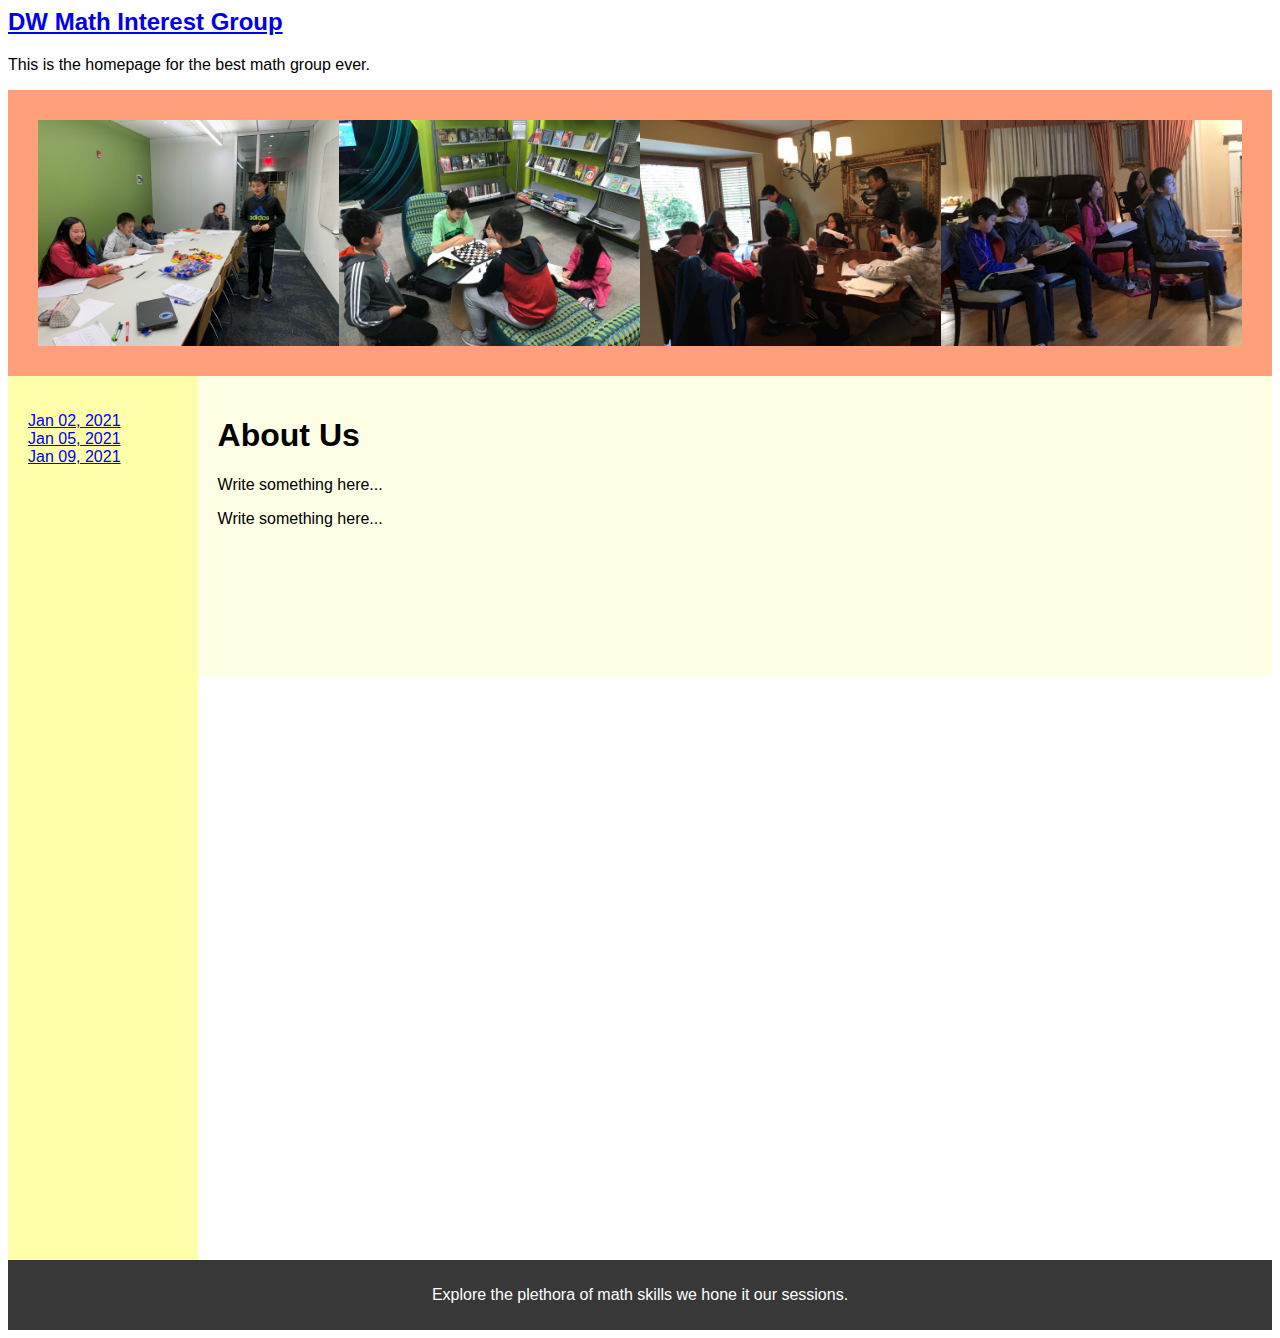
<file: index.html>
<html lang="en">
<head>
<title>CSS Template</title>
<meta charset="utf-8">
<meta name="viewport" content="width=device-width, initial-scale=1">
<link rel="stylesheet" href="css/masterStyle.css">
</head>
<body>

<div id="headerTitle"> load from javaScript file </div>
  
<header>
  <div id="headerDiv">
    <img id="headerImg" src="images/2019-1.jpg" >
    <img id="headerImg" src="images/2019-5.jpg" >
    <img id="headerImg" src="images/2019-7.jpg" >
    <img id="headerImg" src="images/2019-6.jpg" >
  </div>
</header>

<section>
  <nav id="navigation"> insert navigation from javaScript </nav>
  
  <article>
    <h1>About Us</h1>
    <p>Write something here...</p>
    <p>Write something here...</p>
  </article>
</section>

<footer id="myFooter">
  <p>any thought what we should do here? ... </p>
</footer>

<script src="javaScript/load_shared.js"> </script>

</body>
</html>
</file>
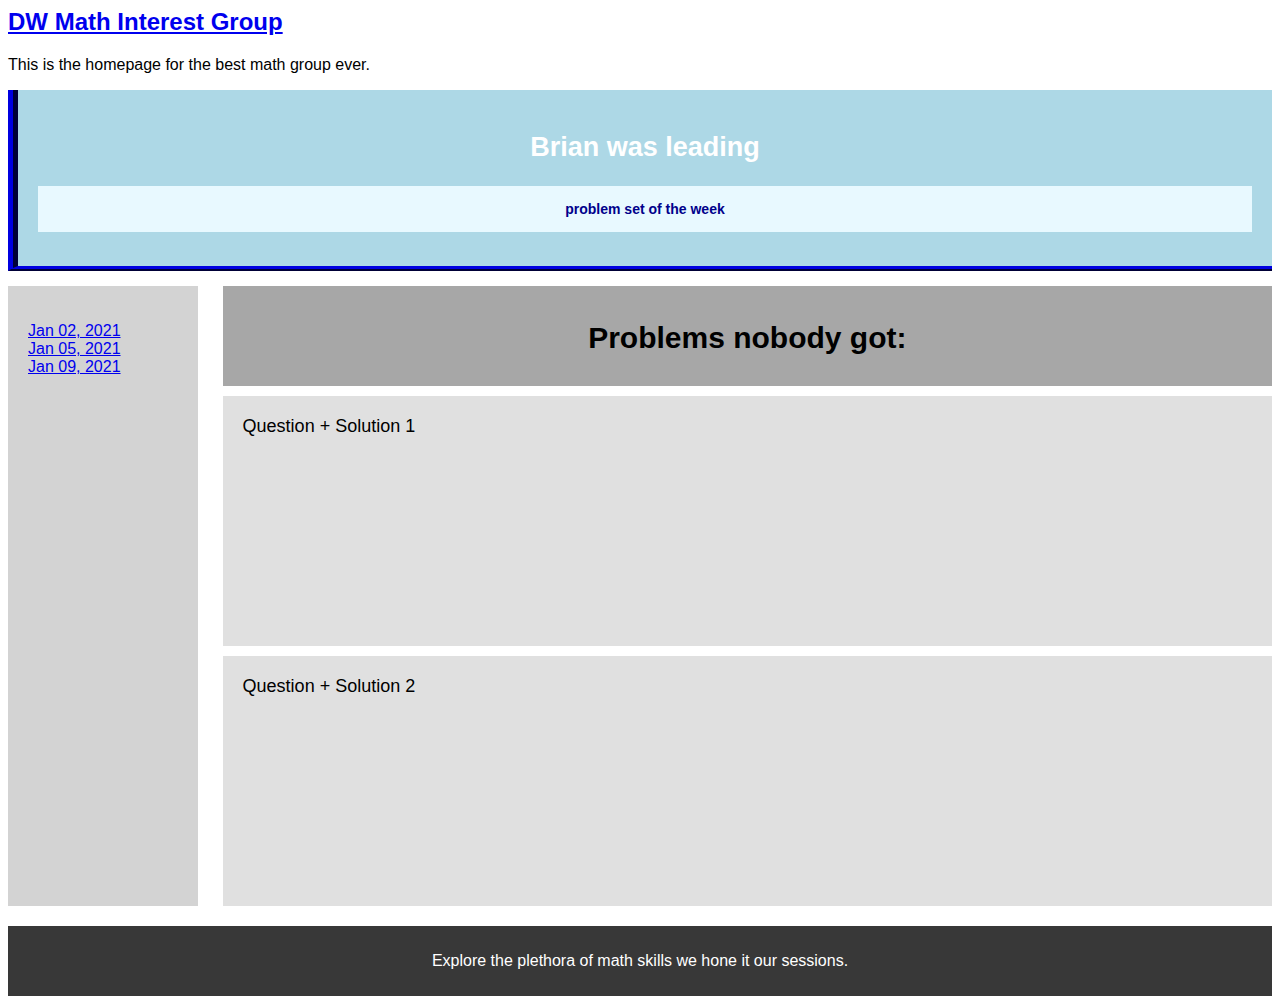
<file: 01022021.html>
<html lang="en">
<head>
<title>CSS Template</title>
<meta charset="utf-8">
<meta name="viewport" content="width=device-width, initial-scale=1">
<link rel="stylesheet" href="css/0102style.css">
</head>
<body>

<div id="headerTitle"> load from javaScript file </div>

<header>
  <h2>Brian was leading</h2>
  <h3>problem set of the week
  </h3>
  
</header>


<section>
  <nav id="navigation"> load navigation from javaScript </nav>
  
  <article>
    <h1 id="sectionheading">Problems nobody got:</h1>
    <p id="sectionp1">Question + Solution 1</p>
    <p id="sectionp2">Question + Solution 2</p>
  </article>
</section>

<footer id="myFooter"> load footer from javaScript </footer>

<script src="javaScript/load_shared.js"> </script>

</body>
</html>
</file>
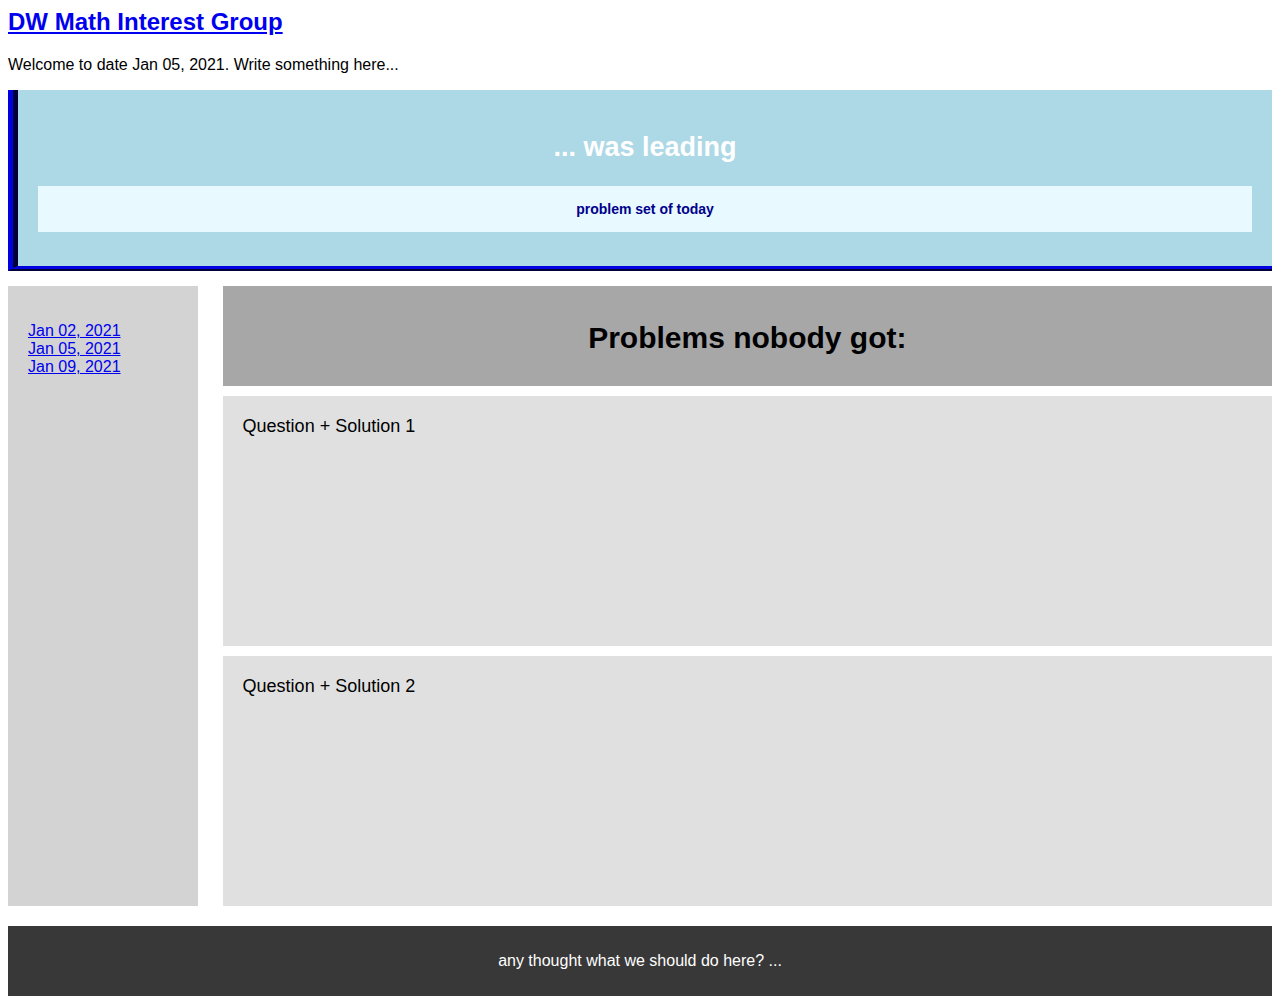
<file: 01052021.html>
<html lang="en">
<head>
<title>CSS Template</title>
<meta charset="utf-8">
<meta name="viewport" content="width=device-width, initial-scale=1">
<link rel="stylesheet" href="css/0102style.css">
</head>
<body>

<h2><a href="index.html">DW Math Interest Group</a></h2>
<p>Welcome to date Jan 05, 2021. Write something here...</p>

<header>
  <h2>... was leading</h2>
  <h3>problem set of today</h3>
  
</header>


<section>
  <nav>
    <ul>
      <li><a href="01022021.html">Jan 02, 2021</a></li>
      <li><a href="01052021.html">Jan 05, 2021</a></li>
      <li><a href="01092021.html">Jan 09, 2021</a></li>
    </ul>
  </nav>
  
  <article>
    <h1 id="sectionheading">Problems nobody got:</h1>
    <p id="sectionp1">Question + Solution 1</p>
    <p id="sectionp2">Question + Solution 2</p>
  </article>
</section>

<footer>
  <p>any thought what we should do here? ... </p>
</footer>

</body>
</html>
</file>
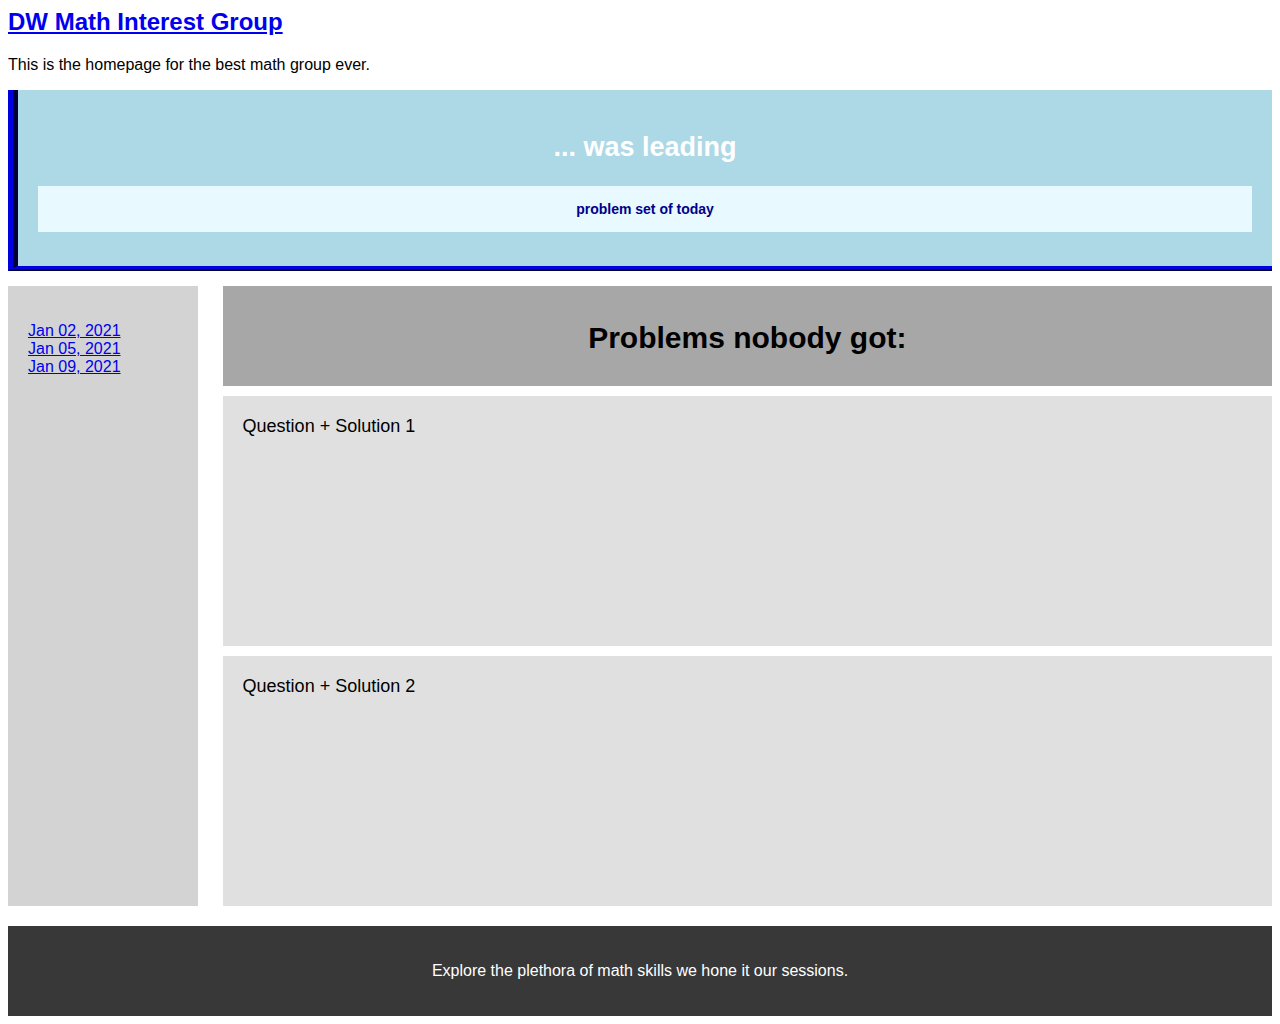
<file: 01092021.html>
<html lang="en">
<head>
<title>CSS Template</title>
<meta charset="utf-8">
<meta name="viewport" content="width=device-width, initial-scale=1">
<link rel="stylesheet" href="css/0102style.css">
</head>
<body>

<div id="headerTitle"> load from javaScript file </div>

<header>
  <h2>... was leading</h2>
  <h3>problem set of today</h3>
  
</header>


<section>
  <nav id="navigation"> load navigation from javaScript </nav>
  <article>
    <h1 id="sectionheading">Problems nobody got:</h1>
    <p id="sectionp1">Question + Solution 1</p>
    <p id="sectionp2">Question + Solution 2</p>
  </article>
</section>

<footer>
  <footer id="myFooter"> load footer from javaScript </footer>

  <script src="javaScript/load_shared.js"> </script>

</body>
</html>
</file>
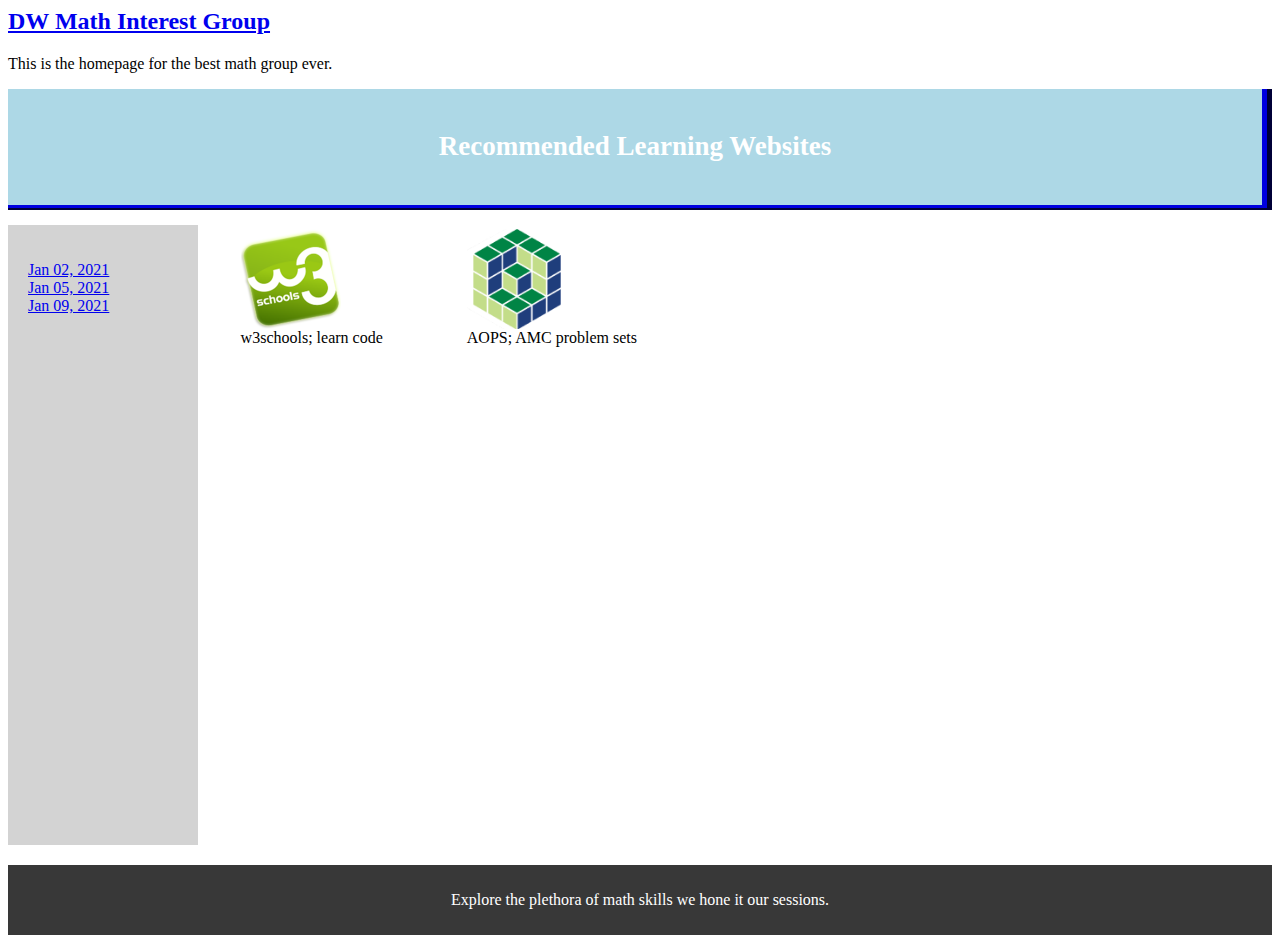
<file: edulinks.html>
<html lang="en">
<head>
<title>CSS Template</title>
<meta charset="utf-8">
<meta name="viewport" content="width=device-width, initial-scale=1">
<link rel="stylesheet" href="css/linksstyle.css">
</head>
<body>

<div id="headerTitle"> load from javaScript file </div>

<header>
  <h2>Recommended Learning Websites</h2>
 
  
</header>


<section>
  <nav id="navigation"> load navigation from javaScript </nav>
  

<table>
  <tr>
    <td>
    <figure>
     <a href="https://www.w3schools.com/default.asp">
       <img id="w3logo" alt="w3schools" src="images/w3logo.jpg">
     </a>
     <figcaption id=caption>w3schools; learn code</figcaption>
    </figure>
    </td>
    <td>
      <figure>
        <a href="https://artofproblemsolving.com/wiki/index.php/Mock_AMC">
          <img id="aopslogo" alt="AOPS" src="images/aopslogo.jpg">
        </a>
      <figcaption id=caption>AOPS; AMC problem sets</figcaption>
     </figure>
    </td>
  
</table>


</section>

<footer id="myFooter"> load footer from javaScript </footer>

<script src="javaScript/load_shared.js"> </script>

</body>
</html>
</file>
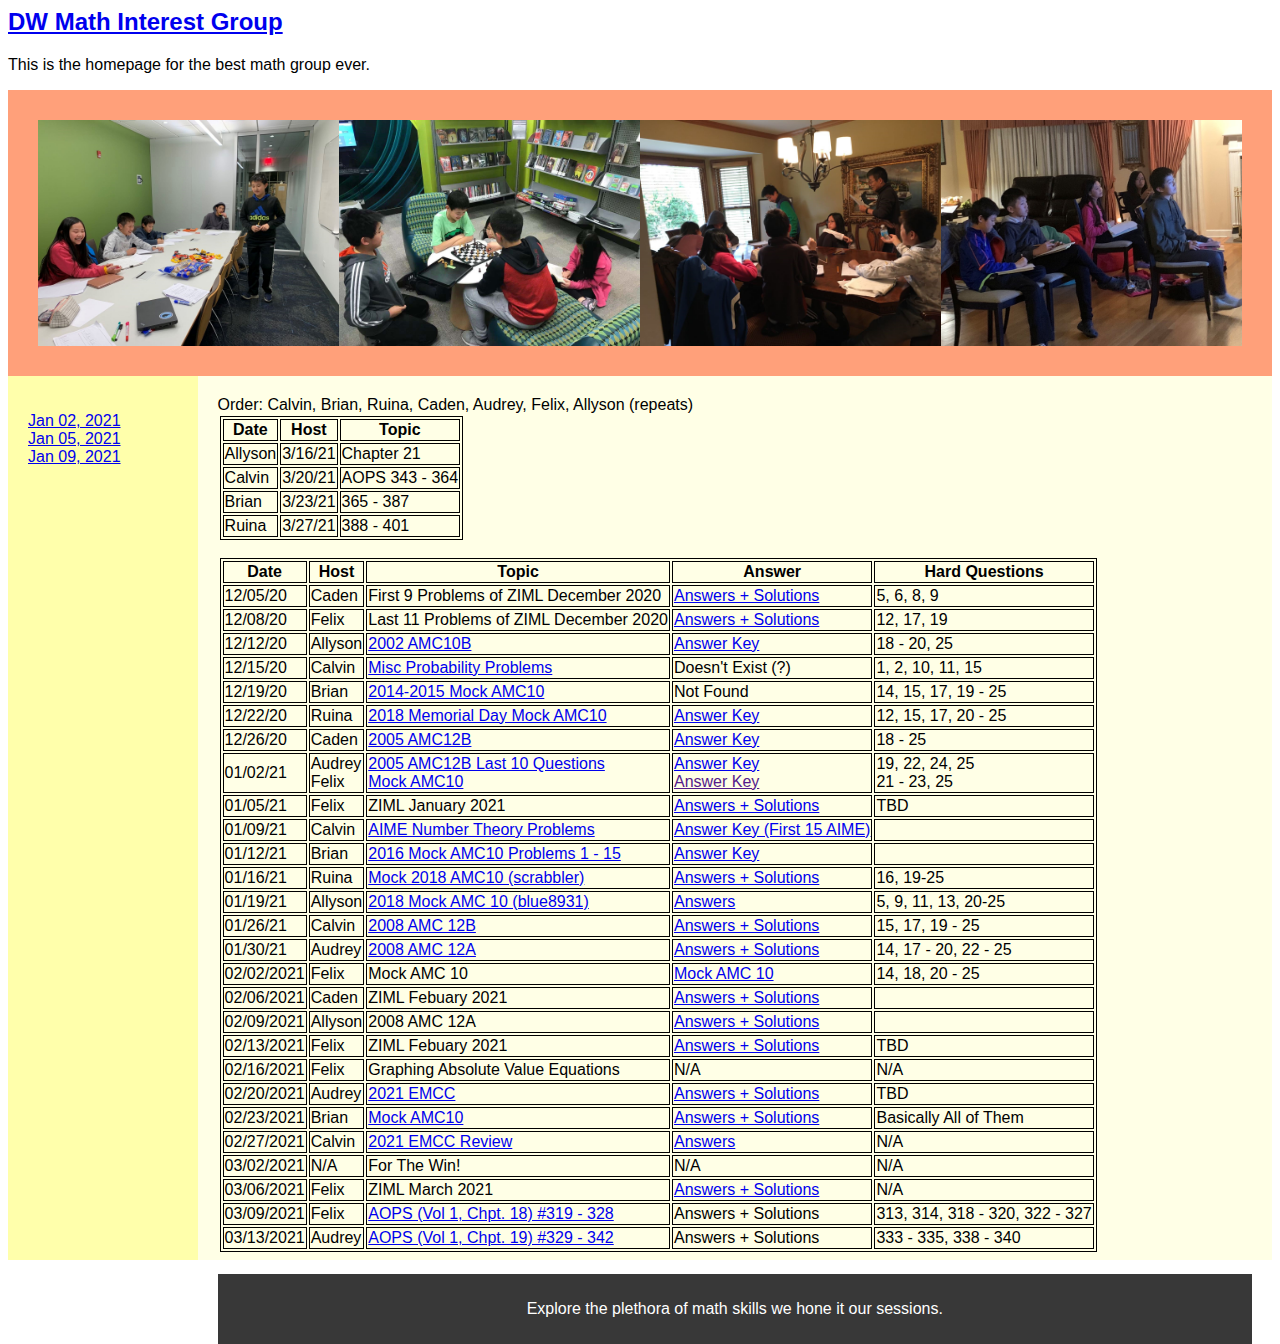
<file: schedule.html>
<html lang="en">
<head>
<title>Our Schedule</title>
<meta charset="utf-8">
<meta name="viewport" content="width=device-width, initial-scale=1">
<link rel="stylesheet" href="css/schstyle2.css">
</head>
<body>

<div id="headerTitle"> load from javaScript file </div>
  
<header>
  <div id="headerDiv">
    <img id="headerImg" src="images/2019-1.jpg" >
    <img id="headerImg" src="images/2019-5.jpg" >
    <img id="headerImg" src="images/2019-7.jpg" >
    <img id="headerImg" src="images/2019-6.jpg" >
  </div>
</header>

<section>
  <nav id="navigation"> load navigation from javaScript </nav>
  
  <div class = "flex-container" id = "theBody">
    <p1>Order: Calvin, Brian, Ruina, Caden, Audrey, Felix, Allyson (repeats)</p1>
    <div id = "scheduleTable">
          <table>
            <tr>
              <th>Date</th>
              <th>Host</th>
              <th>Topic</th>
            </tr>
            <tr>
              <td>Allyson</td>
              <td>3/16/21</td>
              <td>Chapter 21</td>
            </tr>
            <tr>
              <td>Calvin</td>
              <td>3/20/21</td>
              <td>AOPS 343 - 364</td>
            </tr>
            <tr>
              <td>Brian</td>
              <td>3/23/21</td>
              <td>365 - 387</td>
            </tr>
            <tr>
              <td>Ruina</td>
              <td>3/27/21</td>
              <td>388 - 401</td>
            </tr>
          </table>
            
          <br>

          <table>
            <tr>
                <th>Date</th>
                <th>Host</th>
                <th>Topic</th>
                <th>Answer</th>
                <th>Hard Questions</th>
            </tr>
            <tr id = "12/05/2020"> </tr>
            <tr id = "12/08/2020"> </tr>
            <tr id = "12/12/2020"> </tr>
            <tr id = "12/15/2020"> </tr>
            <tr id = "12/19/2020"> </tr>
            <tr id = "12/22/2020"> </tr>
            <tr id = "12/26/2020"> </tr>
            <tr id = "01/02/2021"> </tr>
            <tr id = "01/05/2021"> </tr>
            <tr id = "01/09/2021"> </tr>
            <tr id = "01/12/2021"> </tr>
            <tr id = "01/16/2021"> </tr>
            <tr id = "01/19/2021"> </tr>
            <tr id = "01/26/2021"> </tr>
            <tr id = "01/30/2021"> </tr>
            <tr id = "02/02/2021"> </tr>
            <tr id = "02/06/2021"> </tr>
            <tr id = "02/09/2021"> </tr>
            <tr id = "02/13/2021"> </tr>
            <tr id = "02/16/2021"> </tr>
            <tr id = "02/20/2021"> </tr>
            <tr id = "02/23/2021"> </tr>
            <tr id = "02/27/2021"> </tr>
            <tr id = "03/02/2021"> </tr>
            <tr id = "03/06/2021"> </tr>
            <tr id = "03/09/2021"> </tr>
            <tr id = "03/13/2021"> </tr>

            </tr>
        </table>
    </div>
    <div>
    <footer id="myFooter"> load footer from javaScript </footer>
    </div>
  </div>
</section>



<script src="javaScript/scheduleElements.js"> </script>
<script src="javaScript/load_shared.js"> </script>

</body>
</html>
</file>
<file: css/masterStyle.css>
* {
  box-sizing: border-box;
}

body {
  font-family: 'Trebuchet MS', sans-serif;
}

/* Style the header */
header {
  background-color: lightsalmon;
  padding: 30px;
  text-align: center;
  font-size: 35px;
  color: white;
}

#templogo {
  width: 15%;
  height: auto;
}

#headerDiv {
  vertical-align: top;
  text-align:center;
  font-size: 0px;

}

#headerImg {
  display:inline-block;
  width: 25%;
  height: auto;
}


/* Create two columns/boxes that floats next to each other */
nav {
  float: left;
  width: 15%;
  height: 100%;
  background: rgb(255, 255, 171);
  padding: 20px;
}

/* Style the list inside the menu */
nav ul {
  list-style-type: none;
  padding: 0;
}

article {
  float: left;
  padding: 20px;
  width: 85%;
  background-color: #ffffe6;
  height: 300px; /* only for demonstration, should be removed */
  font-size: 16px;
}

#aboutusimg {
  width: 25%;
  height: 60%;
  display: inline-block;
}


#plineup {
  display:inline-block;
  width: 65%;
  vertical-align: top;
}


#aboutuslineup {
  vertical-align: top;
  text-align:left;
}

/* Clear floats after the columns */
section:after {
  content: "";
  display: table;
  clear: both;
}

/* Style the footer */
footer {
  background-color: #383838;
  padding: 10px;
  text-align: center;
  color: white;
}


/* Responsive layout - makes the two columns/boxes stack on top of each other instead of next to each other, on small screens */
@media (max-width: 600px) {
  nav, article {
    width: 100%;
    height: auto;
  }
}
</file>
<file: css/0102style.css>
* {
    box-sizing: border-box;
  }
  
  body {
    font-family: Arial, Helvetica, sans-serif;
  }
  
  /* Style the header */
  header {
    background-color: rgb(173, 216, 230);
    padding: 20px;
    border-bottom: 5px ridge darkblue;
    border-left: 10px ridge darkblue;
    text-align: center;
    font-size: 18px;
    color: white;
  }
  h3 {
    background-color: rgb(232, 249, 255);
    padding: 15px;
    height: auto;
    text-align: center;
    font-size: 14px;
    color: darkblue;
  }
  /* Create two columns/boxes that floats next to each other */
  nav {
    float: left;
    width: 15%;
    height: 620px; /* only for demonstration, should be removed */
    margin-bottom: 20px;
    margin-top: 15px;
    background: lightgrey;
    padding: 20px;
  }
  
  /* Style the list inside the menu */
  nav ul {
    list-style-type: none;
    padding: 0;
  }
  
  article {
    float: left;
    padding: 15px;
    margin: 0px;
    width: 85%;
    background-color: #ffffff;
    height: 300px; /* only for demonstration, should be removed */
    font-size: 0px;
  }

  #sectionheading {
    background-color: #a7a7a7;
    height: 100px;
    margin-left: 10px;
    margin-right: -15px;
    margin-top: 0px;
    margin-bottom: 0px;
    padding: 35px;
    text-align: center;
    font-size: 30px;
  }

  #sectionp1 {
    background-color: #e0e0e0;
    height: 250px;
    padding: 20px;
    margin: 10px;
    margin-right: -15px;
    text-align: left;
    font-size: 18px;
  }

  #sectionp2 {
    background-color: #e0e0e0;
    height: 250px;
    padding: 20px;
    margin: 10px;
    margin-right: -15px;
    text-align: left;
    font-size: 18px;
  }
  
  /* Clear floats after the columns */
  section:after {
    content: "";
    display: table;
    clear: both;
  }
  
  /* Style the footer */
  footer {
    background-color: #383838;
    padding: 10px;
    text-align: center;
    color: white;
  }
  
  
  /* Responsive layout - makes the two columns/boxes stack on top of each other instead of next to each other, on small screens */
  @media (max-width: 600px) {
    nav, article {
      width: 100%;
      height: auto;
    }
  }
</file>
<file: css/linksstyle.css>
* {
    box-sizing: border-box;
  }
  
  body {
    font-family: cursive;
  }
  
  /* Style the header */
  header {
    background-color: rgb(173, 216, 230);
    padding: 20px;
    border-bottom: 5px ridge darkblue;
    border-right: 10px ridge darkblue;
    text-align: center;
    font-size: 18px;
    color: white;
  }
  h3 {
    background-color: rgb(232, 249, 255);
    padding: 15px;
    height: auto;
    text-align: center;
    font-size: 14px;
    color: darkblue;
  }
  /* Create two columns/boxes that floats next to each other */
  nav {
    float: left;
    width: 15%;
    height: 620px; /* only for demonstration, should be removed */
    margin-bottom: 20px;
    margin-top: 15px;
    background: lightgrey;
    padding: 20px;
  }
  #templogo {
    width: 15%;
    height: auto;
  }
  
  /* Style the list inside the menu */
  nav ul {
    list-style-type: none;
    padding: 0;
  }

  #imglayout {
    vertical-align: bottom;
    text-align: left;
  }

  #w3logo {
      width: 100px;
      height: auto;
      display: inline-block;
  }

  #aopslogo {
      width: 100px;
      height:auto;
      display: inline-block;
  }
  

  /* Style the footer */
  footer {
    background-color: #383838;
    padding: 10px;
    width: 100%;
    text-align: center;
    float: right;
    color: white;
  }
  
  
  /* Responsive layout - makes the two columns/boxes stack on top of each other instead of next to each other, on small screens */
  @media (max-width: 600px) {
    nav, article {
      width: 100%;
      height: auto;
    }
  }
</file>
<file: css/schstyle2.css>
* {
    box-sizing: border-box;
  }
  
  body {
    font-family: 'Trebuchet MS', sans-serif;
  }
  
  /* Style the header */
  header {
    background-color: lightsalmon;
    padding: 30px;
    text-align: center;
    font-size: 35px;
    color: white;
  }
  
  #templogo {
    width: 15%;
    height: auto;
  }

  #headerDiv {
    vertical-align: top;
    text-align:center;
    font-size: 0px;
  
  }
  
  #headerImg {
    display:inline-block;
    width: 25%;
    height: auto;
  }
  
  #scheduleTable {
    margin: 2px;
    flex-grow: 20;
  }
  
  /* Create two columns/boxes that floats next to each other */
  nav {
    float: left;
    width: 15%;
    height: 100%;
    background: rgb(255, 255, 171);
    padding: 20px;
  }
  
  /* Style the list inside the menu */
  nav ul {
    list-style-type: none;
    padding: 0;
  }
  
  #theBody {
    float: left;
    padding: 20px;
    width: 85%;
    background-color: #ffffe6;
    height: 100%;
    font-size: 16px;
    align-items: stretch;
  }
  
  table {
      border: 1px solid black;
  }
  th {
    border: 1px solid black;
      text-align: center;
  }
  td {
      border: 1px solid black;
      text-align: left;
  }
  /* Clear floats after the columns */
  section:after {
    content: "";
    display: table;
    clear: both;
  }
  
  /* Style the footer */
  footer {
    background-color: #383838;
    padding: 10px;
    text-align: center;
    color: white;
    margin-top: 20px;
    width: 100%;
    flex-grow:1;
  }
  
  .flex-container {
    display: flex;
    flex-direction: column;
  }
  /* Responsive layout - makes the two columns/boxes stack on top of each other instead of next to each other, on small screens */
  @media (max-width: 600px) {
    nav, article {
      width: 100%;
      height: auto;
    }
  }
</file>
